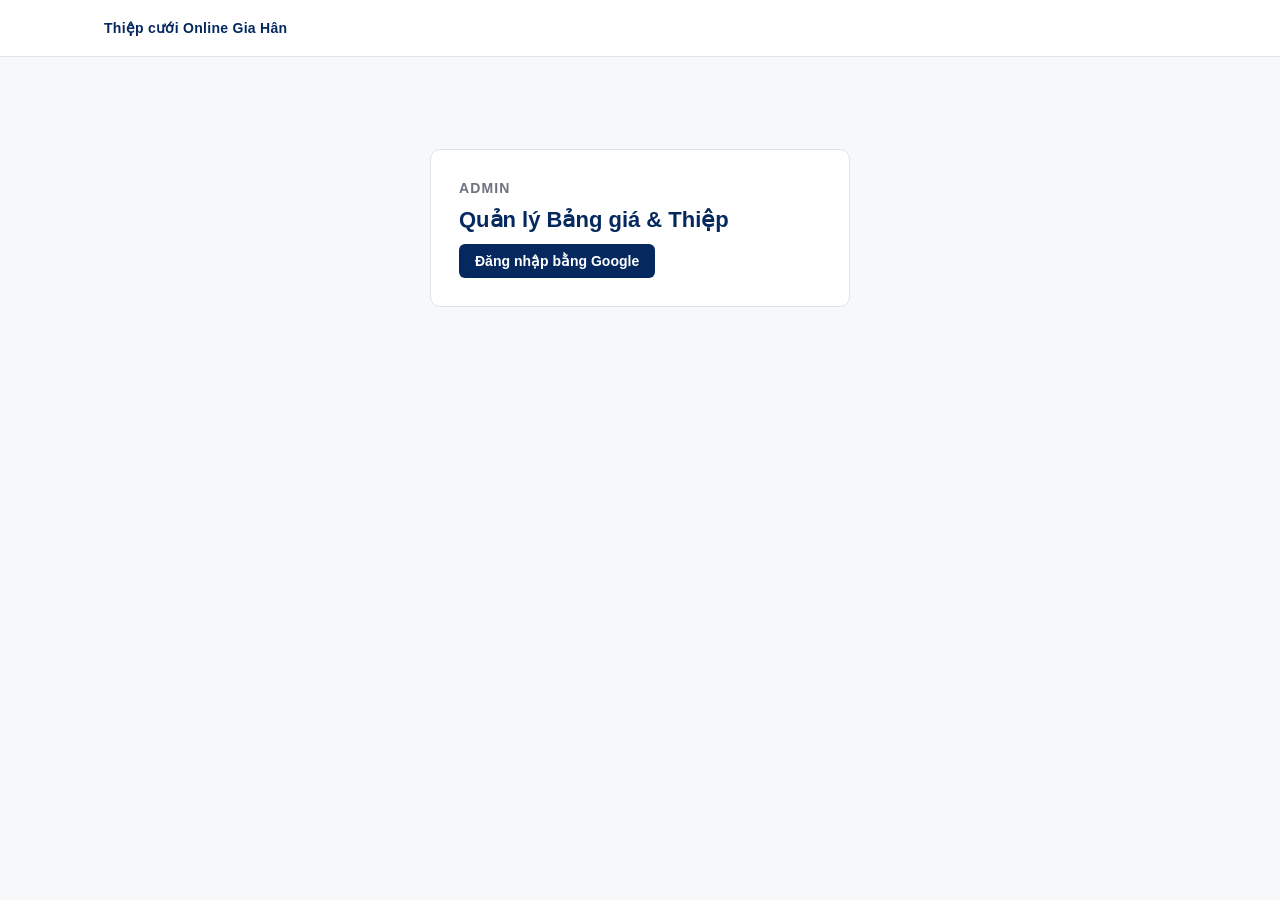
<file: admin.html>
<!doctype html>
<html lang="vi">
<head>
<meta charset="UTF-8" />
<meta name="viewport" content="width=device-width, initial-scale=1.0" />
<title>Quản trị · Thiệp cưới Online Gia Hân</title>
<link rel="stylesheet" href="css/admin.css" />
</head>
<body>
<header class="admin-header">
  <div class="wrap nav">
    <a class="brand" href="index.html">Thiệp cưới Online Gia Hân</a>
    <button id="logoutBtn" class="button secondary hidden" type="button">Đăng xuất</button>
  </div>
</header>

<main class="wrap admin-main">
  <div id="statusMessage" aria-live="polite"></div>

  <section id="loginBox" class="login-card">
    <p class="eyebrow">ADMIN</p>
    <h1>Quản lý Bảng giá & Thiệp</h1>
    <button id="loginBtn" class="button" type="button">Đăng nhập bằng Google</button>
  </section>

  <section id="adminPanel" class="hidden">
    <div class="admin-toolbar">
      <div>
        <p class="eyebrow">ADMIN</p>
        <h1>Quản lý Bảng giá & Thiệp</h1>
        <p id="userInfo"></p>
      </div>
    </div>

    <nav class="admin-tabs" aria-label="Mục quản lý">
      <button type="button" class="button" id="pricingTab" aria-pressed="true">Bảng giá</button>
      <button type="button" class="button secondary" id="envelopesTab" aria-pressed="false">Quản lý thiệp</button>
      <a href="template.html" target="_blank" rel="noopener">Xem trang mẫu ↗</a>
    </nav>
    <div id="envelopesPanel" class="admin-grid hidden">
      <form id="envelopeForm" class="form-card">
        <h2 id="envelopeFormTitle">Thêm thiệp mới</h2>
        <label>Chọn mẫu thiệp<select id="envelopeSelect" name="envelope_id"></select></label>
        <label>Tên thiệp<input name="name" maxlength="80" required /></label>
        <label>Link ảnh đại diện<input name="image_url" type="url" placeholder="https://…/phong-bi.jpg" aria-describedby="envelopeImageHelp" required /></label>
        <div id="envelopeImageHelp" class="form-hint">
          <p><strong>Cách lấy link ảnh:</strong> Truy cập <a href="https://postimages.org/" target="_blank" rel="noopener noreferrer">Postimages ↗</a> → tải ảnh lên → sao chép link ở mục <strong>“Liên kết trực tiếp”</strong> → dán vào ô trên.</p>
          <p><strong>Kích thước gợi ý:</strong> 600 × 1200 px (ảnh dọc, tỷ lệ 1:2). Nên để nội dung thiệp gần sát mép ảnh; tránh ảnh ngang hoặc ảnh có nhiều khoảng trắng để mẫu hiển thị rõ hơn.</p>
        </div>
        <label>Link video<input name="video_url" type="url" placeholder="https://…" required /></label>
        <p class="form-hint">Bấm ảnh hoặc “Xem thiệp” sẽ mở link video này trong tab mới.</p>
        <label>Trạng thái<select name="status"><option value="active">Hiện thiệp</option><option value="inactive">Ẩn thiệp</option></select></label>
        <p class="form-hint">Thiệp ẩn vẫn có trong admin nhưng không hiển thị trên trang mẫu.</p>
        <section class="preview-card">
          <h3>Xem trước</h3>
          <img id="envelopePreviewImage" class="envelope-preview-image" alt="" hidden />
          <p id="envelopeImageError" class="form-hint" hidden>Không tải được ảnh. Hãy kiểm tra URL và quyền xem công khai.</p>
          <p id="envelopePreviewName"></p>
          <a id="envelopePreviewLink" target="_blank" rel="noopener noreferrer" hidden>Xem thiệp ↗</a>
        </section>
        <p id="envelopeSaveMeta" class="save-meta" aria-live="polite"></p>
        <div class="form-actions"><button id="envelopeSubmit" class="button" type="submit" disabled>Lưu thiệp</button></div>
      </form>
      <div class="table-card">
        <div class="section-heading"><h2>Danh sách thiệp</h2><button id="envelopeRefresh" class="button secondary" type="button">Tải lại</button></div>
        <p id="envelopeCount" class="form-hint"></p>
        <button id="envelopeAddSamples" class="button secondary" type="button" disabled>Thêm 15 thiệp mẫu</button>
        <p class="form-hint">Thêm 15 mẫu có sẵn tên và ảnh. Bạn cần cài link video cho từng mẫu. Các mẫu đã thêm sẽ không bị thêm trùng.</p>
        <p class="form-hint">Danh sách lấy từ tab Envelopes theo thứ tự dòng. Chọn “Thêm thiệp mới” để thêm mẫu.</p>
        <div class="table-wrap"><table><thead><tr><th>Ảnh</th><th>Thiệp</th><th></th></tr></thead><tbody id="envelopeRows"></tbody></table></div>
      </div>
    </div>
    <div id="pricingPanel" class="admin-grid">
      <form id="packageForm" class="form-card">
        <h2 id="formTitle">Sửa gói</h2>
        <label>Gói
          <select id="packageSelect" name="package_id" required>
            <option value="goi1">Gói 1 — 1 link riêng (nhà trai hoặc nhà gái)</option>
            <option value="goi2">Gói 2 — 1 link dùng chung (dâu rể)</option>
            <option value="goi3">Gói 3 — combo 2 link riêng</option>
            <option value="govip">Gói VIP — thiết kế theo yêu cầu</option>
          </select>
        </label>
        <label>Nhãn hiển thị<input name="label" placeholder="Gói 1" required /></label>
        <div id="priceRow" class="form-row">
          <label class="price-current">Giá hiện tại<input name="final_price" placeholder="149.000 VNĐ" required /></label>
          <label data-package-field="original_price">Giá gốc (để trống nếu không có)<input name="original_price" placeholder="299.000 VNĐ" /></label>
        </div>
        <label data-package-field="discount_label">Nhãn giảm giá (để trống nếu không có)<input name="discount_label" placeholder="Giảm 50% còn:" /></label>
        <label>Mô tả ngắn
          <textarea name="subtitle" rows="3" placeholder="Ví dụ: 1 link thiệp cho nhà trai hoặc nhà gái"></textarea>
        </label>
        <label data-package-field="features">Danh sách tính năng <span class="field-note">(mỗi dòng một ý)</span>
          <textarea name="features" rows="8" placeholder="Ghi được tên khách mời không giới hạn&#10;Có Google Map dẫn đường&#10;Cài nhạc nền theo yêu cầu"></textarea>
        </label>
        <p id="packageHelp" class="package-help"></p>
        <p class="form-hint">Không cần nhập mã HTML. Hệ thống tự xuống dòng theo nội dung bạn nhập và chỉ hiện các trường có tác dụng với gói đang chọn.</p>
        <section class="preview-card" aria-labelledby="previewTitle">
          <div class="preview-heading"><h3 id="previewTitle">Xem trước</h3><span id="previewPackage"></span></div>
          <p id="previewOriginal" class="preview-original"></p>
          <p id="previewFinal" class="preview-final"></p>
          <p id="previewDiscount" class="preview-discount"></p>
          <p id="previewSubtitle" class="preview-subtitle"></p>
          <ul id="previewFeatures" class="preview-features"></ul>
        </section>
        <p id="saveMeta" class="save-meta" aria-live="polite"></p>
        <div class="form-actions">
          <button id="packageSubmit" class="button" type="submit">Lưu gói</button>
        </div>
      </form>

      <div class="table-card">
        <div class="section-heading">
          <div><h2>Danh sách gói</h2><span id="packageCount"></span></div>
          <button id="refreshBtn" class="button secondary" type="button">Tải lại</button>
        </div>
        <div class="table-wrap">
          <table>
            <thead><tr><th>Gói</th><th>Giá gốc</th><th>Giá hiện tại</th><th></th></tr></thead>
            <tbody id="packageRows"></tbody>
          </table>
        </div>
      </div>
    </div>
  </section>
</main>

<script src="https://accounts.google.com/gsi/client" defer></script>
<script src="js/pricing-config.js"></script>
<script src="js/sheetsApi.js"></script>
<script src="js/envelopes-config.js?v=20260914-status"></script>
<script src="js/admin.js" defer></script>
<script src="js/admin-envelopes.js?v=20260914-status" defer></script>
</body>
</html>
</file>
<file: css/admin.css>
:root {
  --ink: rgb(5, 41, 94);
  --accent: rgb(111, 3, 3);
  --border: #dfe3ea;
  --bg: #f7f8fa;
  --text: #1f2430;
  --muted: #6b7280;
}

* { box-sizing: border-box; }

body {
  margin: 0;
  font-family: -apple-system, BlinkMacSystemFont, 'Segoe UI', Roboto, Helvetica, Arial, sans-serif;
  background: var(--bg);
  color: var(--text);
  line-height: 1.5;
}

.hidden { display: none !important; }

.wrap { max-width: 1120px; margin: 0 auto; padding: 0 24px; }

.admin-header {
  background: #fff;
  border-bottom: 1px solid var(--border);
}
.admin-header .nav {
  display: flex;
  align-items: center;
  justify-content: space-between;
  height: 56px;
}
.brand {
  font-weight: 700;
  color: var(--ink);
  text-decoration: none;
  letter-spacing: 0.02em;
  font-size: 14px;
}

.admin-main { padding: 32px 20px 64px; }

.eyebrow {
  margin: 0 0 4px;
  font-size: 12px;
  font-weight: 600;
  letter-spacing: 0.08em;
  color: var(--muted);
  text-transform: uppercase;
}
h1 { margin: 0 0 8px; font-size: 22px; color: var(--ink); }
h2 { margin: 0; font-size: 16px; color: var(--ink); }

.login-card {
  max-width: 420px;
  margin: 60px auto 0;
  padding: 28px;
  background: #fff;
  border: 1px solid var(--border);
  border-radius: 10px;
  text-align: left;
}
.login-card p { color: var(--muted); font-size: 14px; }
.login-card code { background: #eef0f4; padding: 1px 5px; border-radius: 4px; font-size: 12px; }

.admin-toolbar { margin-bottom: 24px; }
#userInfo { color: var(--muted); font-size: 14px; margin: 0; }

.admin-grid {
  display: grid;
  grid-template-columns: minmax(400px, 460px) minmax(0, 1fr);
  gap: 24px;
  align-items: start;
}
@media (max-width: 820px) {
  .admin-grid { grid-template-columns: 1fr; }
}

.form-card, .table-card {
  background: #fff;
  border: 1px solid var(--border);
  border-radius: 10px;
  padding: 20px;
}

.form-card label {
  display: block;
  font-size: 13px;
  font-weight: 600;
  color: var(--text);
  margin-top: 14px;
}
.field-note { color: var(--muted); font-size: 12px; font-weight: 400; }
.form-card label:first-of-type { margin-top: 14px; }
.form-card input,
.form-card select,
.form-card textarea {
  width: 100%;
  margin-top: 6px;
  padding: 8px 10px;
  border: 1px solid var(--border);
  border-radius: 6px;
  font-size: 14px;
  font-family: inherit;
  color: var(--text);
}
.form-card textarea { resize: vertical; }
.form-row {
  display: grid;
  grid-template-columns: 1fr 1fr;
  gap: 12px;
}
.form-row.single-field { grid-template-columns: 1fr; }
.price-current input { border-color: rgba(5, 41, 94, .45); background: #f8fbff; font-weight: 700; color: var(--ink); }
.form-hint {
  font-size: 12px;
  color: var(--muted);
  margin-top: 12px;
  line-height: 1.5;
}
.package-help {
  margin: 14px 0 0;
  padding: 9px 11px;
  border-left: 3px solid var(--ink);
  border-radius: 4px;
  background: #f4f8fd;
  color: var(--ink);
  font-size: 12px;
  line-height: 1.5;
}
.preview-card {
  margin-top: 18px;
  padding: 16px;
  border: 1px solid #d7e1ef;
  border-radius: 8px;
  background: linear-gradient(135deg, #fbfdff, #f4f8fd);
}
.preview-heading { display: flex; align-items: baseline; justify-content: space-between; gap: 12px; }
.preview-heading h3 { margin: 0; color: var(--ink); font-size: 14px; }
.preview-heading span { color: var(--muted); font-size: 12px; }
.preview-original { margin: 14px 0 2px; color: var(--muted); font-size: 13px; text-decoration: line-through; }
.preview-final { margin: 0; color: var(--accent); font-size: 20px; font-weight: 700; line-height: 1.35; }
.preview-discount { margin: 5px 0 0; color: var(--ink); font-size: 13px; font-weight: 600; }
.preview-subtitle { margin: 12px 0 0; color: var(--ink); font-size: 13px; line-height: 1.5; white-space: pre-line; }
.preview-features { margin: 10px 0 0; padding-left: 18px; color: var(--text); font-size: 12px; line-height: 1.55; }
.preview-features li + li { margin-top: 3px; }
.save-meta { min-height: 18px; margin: 9px 0 0; color: #1e7a3a; font-size: 12px; }
.form-actions {
  display: flex;
  gap: 10px;
  margin-top: 18px;
}

.button {
  appearance: none;
  border: none;
  border-radius: 6px;
  padding: 9px 16px;
  font-size: 14px;
  font-weight: 600;
  cursor: pointer;
  background: var(--ink);
  color: #fff;
}
.button:hover { opacity: 0.92; }
.button:disabled { opacity: 0.5; cursor: not-allowed; }
.button.secondary {
  background: #fff;
  color: var(--ink);
  border: 1px solid var(--border);
}
.section-heading {
  display: flex;
  align-items: baseline;
  justify-content: space-between;
  margin-bottom: 14px;
}
.section-heading span { font-size: 12px; color: var(--muted); margin-left: 8px; }

.table-wrap { overflow-x: auto; }
table { width: 100%; border-collapse: collapse; font-size: 13px; }
th, td {
  text-align: left;
  padding: 10px 8px;
  border-bottom: 1px solid var(--border);
  vertical-align: top;
}
th { color: var(--muted); font-weight: 600; font-size: 12px; text-transform: uppercase; letter-spacing: 0.03em; }
td small { display: block; color: var(--muted); font-size: 11px; margin-top: 2px; }
.row-actions { text-align: right; white-space: nowrap; }

.notice {
  margin: 0 0 16px;
  padding: 10px 14px;
  border-radius: 8px;
  font-size: 13px;
}
.notice:empty { display: none; }
.notice.success { background: #e6f4ea; color: #1e7a3a; }
.notice.error { background: #fbeaea; color: var(--accent); }

.admin-tabs { display: flex; flex-wrap: wrap; align-items: center; gap: 12px; margin-bottom: 24px; }
.admin-tabs a { color: var(--ink); font-size: 14px; }
.envelope-preview-image { display: block; width: 100%; height: 240px; object-fit: contain; }
.envelope-preview-image[hidden] { display: none; }
.envelope-thumbnail { width: 56px; height: 76px; object-fit: contain; }
#envelopeRows td { overflow-wrap: anywhere; }
#envelopePreviewName { overflow-wrap: anywhere; }
</file>
